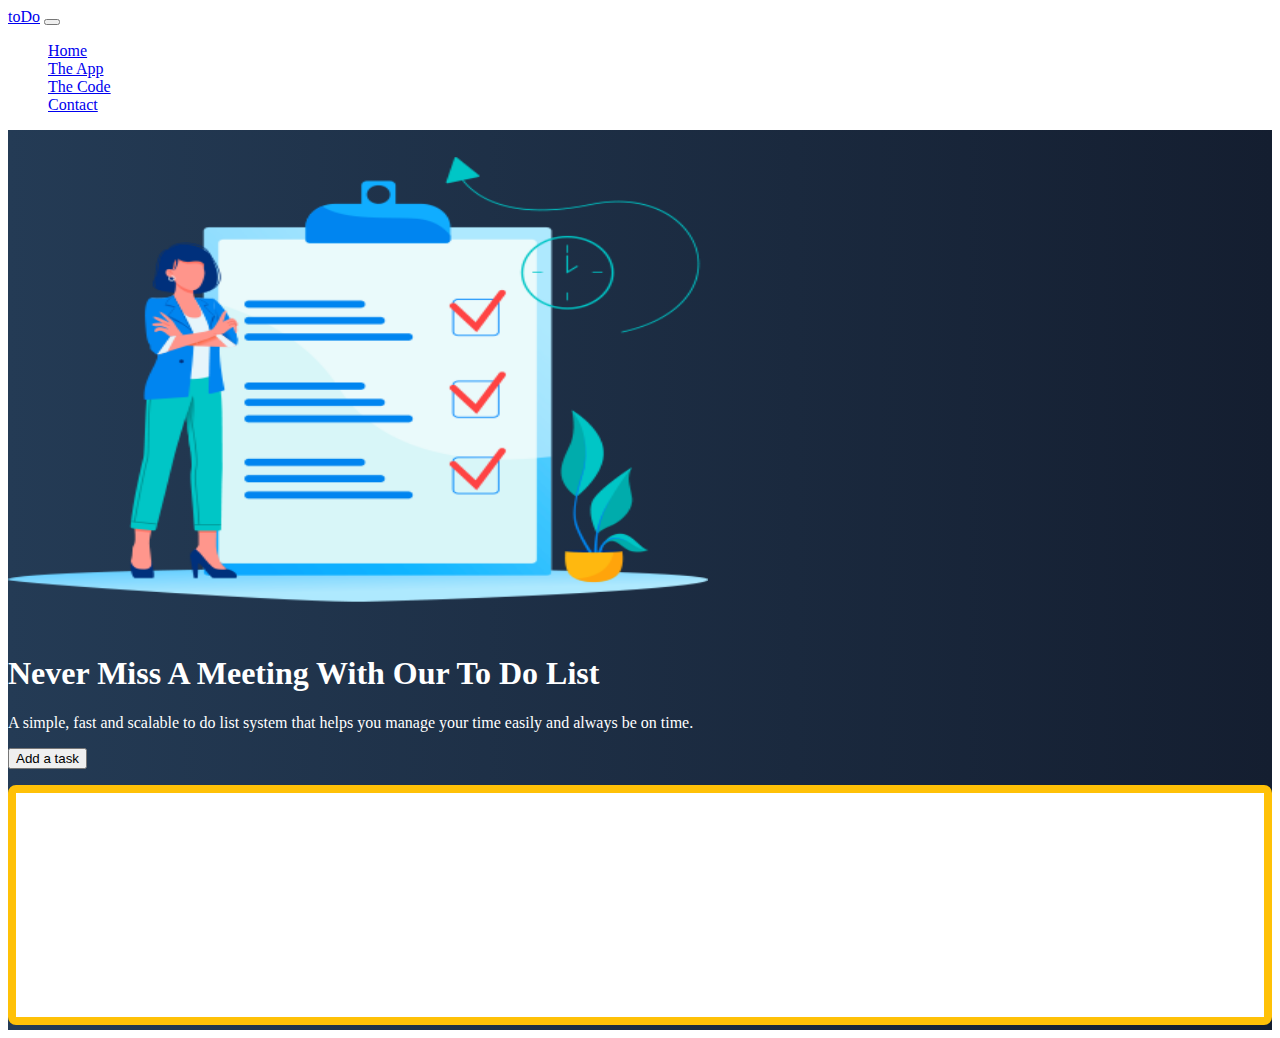
<file: index.html>
<!doctype html>
  <html lang="en">
  
  <head>
      <title>First Project v2</title>
      <!-- Required meta tags -->
      <meta charset="utf-8">
      <meta name="viewport" content="width=device-width, initial-scale=1, shrink-to-fit=no">
  
      <!-- Bootstrap CSS -->
      <link href="https://cdn.jsdelivr.net/npm/bootstrap@5.1.1/dist/css/bootstrap.min.css" rel="stylesheet"
          integrity="sha384-F3w7mX95PdgyTmZZMECAngseQB83DfGTowi0iMjiWaeVhAn4FJkqJByhZMI3AhiU" crossorigin="anonymous">
  <link href="css/site.css" rel="stylesheet" 
      <!-- Convert this to an external style sheet -->
      <style>
          body{
              color:white
          }
          #hero {
              min-height: 100vh;
              background: #141E30;
              /* fallback for old browsers */
              background: -webkit-linear-gradient(to right, #243B55, #141E30);
              /* Chrome 10-25, Safari 5.1-6 */
              background: linear-gradient(to right, #243B55, #141E30);
              /* W3C, IE 10+/ Edge, Firefox 16+, Chrome 26+, Opera 12+, Safari 7+ */
          }
      </style>
  </head>
  
  <body>
      <nav class="navbar navbar-expand-md navbar-dark fixed-top">
          <div class="container-fluid">
              <a class="navbar-brand" href="#">toDo</a>
              <button class="navbar-toggler" type="button" data-bs-toggle="collapse" data-bs-target="#navbarCollapse"
                  aria-controls="navbarCollapse" aria-expanded="false" aria-label="Toggle navigation">
                  <span class="navbar-toggler-icon"></span>
              </button>
              <div class="collapse navbar-collapse" id="navbarCollapse">
                  <ul class="navbar-nav me-auto mb-2 mb-md-0">
                      <li class="nav-item">
                          <a class="nav-link active" aria-current="page" href="index.html">Home</a>
                      </li>
                      <li class="nav-item">
                          <a class="nav-link" href="#">The App</a>
                      </li>
                      <li class="nav-item">
                          <a class="nav-link" href="#">The Code</a>
                      </li>
                      <li class="nav-item">
                          <a class="nav-link" href="contact.html">Contact</a>
                      </li>
                  </ul>
              </div>
          </div>
      </nav>
      <!-- ======= Hero Section ======= -->
      <main id="hero">
          <div class="container col-xxl-8 px-4 py-5">
              <div class="row flex-lg-row-reverse align-items-center g-5 py-5">
                  <div class="col-10 col-sm-8 col-lg-6">
                      <img src="/img/ToDoList.png"
                          class="d-block mx-lg-auto img-fluid" alt="Bootstrap Themes" width="700" height="500"
                          loading="lazy">
                  </div>
                  <div class="col-lg-6">
                      <h1 class="display-5 fw-bold lh-1 mb-3">Never Miss A Meeting With Our To Do List</h1>
                      <p class="lead">A simple, fast and scalable to do list system that helps you manage your time easily
                          and always be on time.
                      </p>
                      <div class="d-grid gap-2 d-md-flex justify-content-md-start">
                          <button type="button" onclick="addTask()" class="btn btn-warning btn-lg px-4 me-md-2">Add a task</button>
                          <div class="taskContainer off-bottom" id="taskItems">
                            <div class="scrollbox">
                              <ul id="list" class="list list-group"></ul>
                            </div>
                        </div>
                         
                      </div>
                  </div>
              </div>
          </div>
      </main>
      <!-- Bootstrap JS -->
      <scrip src="https://cdn.jsdelivr.net/npm/bootstrap@5.1.1/dist/js/bootstrap.bundle.min.js"
          integrity="sha384-/bQdsTh/da6pkI1MST/rWKFNjaCP5gBSY4sEBT38Q/9RBh9AH40zEOg7Hlq2THRZ" crossorigin="anonymous">
      </script>
      <script src="js/site.js"></script>
  </body>
  
  </html>
</file>
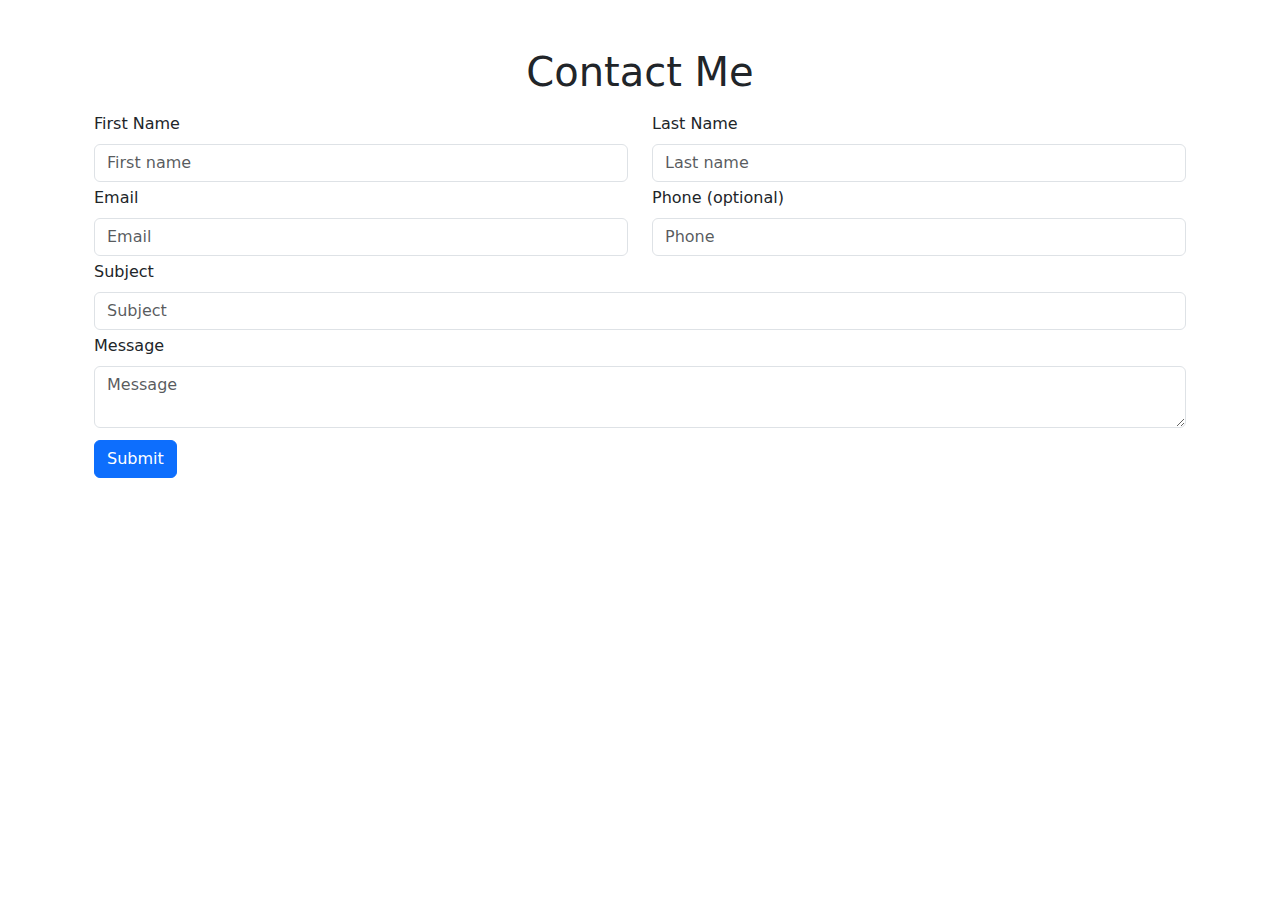
<file: contact.html>
<!doctype html>
<html lang="en">

<head>
    <title>First Project v2</title>
    <!-- Required meta tags -->
    <meta charset="utf-8">
    <meta name="viewport" content="width=device-width, initial-scale=1, shrink-to-fit=no">

    <!-- Bootstrap CSS -->
    <link href="https://cdn.jsdelivr.net/npm/bootstrap@5.1.1/dist/css/bootstrap.min.css" rel="stylesheet"
        integrity="sha384-F3w7mX95PdgyTmZZMECAngseQB83DfGTowi0iMjiWaeVhAn4FJkqJByhZMI3AhiU" crossorigin="anonymous">

        <link href="https://cdn.jsdelivr.net/npm/bootstrap@5.1.1/dist/css/bootstrap.min.css" rel="stylesheet"
</head>

<body>
    <nav class="navbar navbar-expand-md navbar-dark fixed-top">
        <div class="container-fluid">
            <a class="navbar-brand" href="#">ToDo</a>
            <button class="navbar-toggler" type="button" data-bs-toggle="collapse" data-bs-target="#navbarCollapse"
                aria-controls="navbarCollapse" aria-expanded="false" aria-label="Toggle navigation">
                <span class="navbar-toggler-icon"></span>
            </button>
            <div class="collapse navbar-collapse" id="navbarCollapse">
                <ul class="navbar-nav me-auto mb-2 mb-md-0">
                    <li class="nav-item">
                        <a class="nav-link " aria-current="page" href="index.html">Home</a>
                    </li>
                    <li class="nav-item">
                        <a class="nav-link" href="#">The App</a>
                    </li>
                    <li class="nav-item">
                        <a class="nav-link" href="#">The Code</a>
                    </li>
                    <li class="nav-item">
                        <a class="nav-link active" href="contact.html">Contact</a>
                    </li>
                </ul>
            </div>
        </div>
    </nav>
    <!-- ======= Hero Section ======= -->
    <main id="hero">
        <div class="container col-xxl-8 px-4 py-5">
          <h1 class="text-center mb-3">Contact Me</h1>
          <form name="todo-ContactForm" method="POST" data-netlify-recaptcha="true" data-netlify="true"> 
              <div class="row mb-1">
                  <div class="col">
                      <label class="form-label">First Name</label>
                      <input type="text" name="firstName" class="form-control" placeholder="First name"
                          aria-label="First name" required>
                  </div>
                  <div class="col">
                      <label class="form-label">Last Name</label>
                      <input type="text" name="lastName" class="form-control" placeholder="Last name"
                          aria-label="Last name" required>
                  </div>
              </div>
              <div class="row mb-1">
                  <div class="col">
                      <label class="form-label">Email</label>
                      <input type="email" name="email" class="form-control" placeholder="Email"
                          aria-label="Email" required>
                  </div>
                  <div class="col">
                      <label class="form-label">Phone (optional)</label>
                      <input type="text" name="phone" class="form-control" placeholder="Phone"
                          aria-label="Phone">
                  </div>
              </div>
              <div class="row mb-1">
                  <div class="col">
                      <label class="form-label">Subject</label>
                      <input type="text" name="subject" class="form-control" placeholder="Subject"
                          aria-label="Subject" required>
                  </div>
              </div>
              <div class="row mb-1">
                  <div class="col">
                      <label class="form-label">Message</label>
                      <textarea type="text" name="message" class="form-control" placeholder="Message"
                          aria-label="Message" required></textarea>
                  </div>
              </div>
              <div data-netlify-recaptcha="true"></div>
              <button type="submit" class="btn btn-primary mt-2">Submit</button>
          </form>
        </div>
    </main>
    <!-- Bootstrap JS -->
    <script src="https://cdn.jsdelivr.net/npm/bootstrap@5.1.1/dist/js/bootstrap.bundle.min.js"
        integrity="sha384-/bQdsTh/da6pkI1MST/rWKFNjaCP5gBSY4sEBT38Q/9RBh9AH40zEOg7Hlq2THRZ" crossorigin="anonymous">
    </script>
</body>

</html>
</file>
<file: css/site.css>
body {
    color: white
}

#hero {
    height: 100vh;
    background: #141E30;
    /* fallback for old browsers */
    background: -webkit-linear-gradient(to right, #243B55, #141E30);
    /* Chrome 10-25, Safari 5.1-6 */
    background: linear-gradient(to right, #243B55, #141E30);
    /* W3C, IE 10+/ Edge, Firefox 16+, Chrome 26+, Opera 12+, Safari 7+ */
}

.taskContainer {
    background-color: white;
    border: solid .5em #ffc107;
    border-radius: .5em;
    box-sizing: border-box;
    flex: 0 0 30%;
    height: 240px;
    margin-top: 1em;
    overflow: auto;
}


#taskItems {
    overflow: hidden;
    position: relative;

}

#taskItems .scrollbox {
    height: 100%;
    overflow: auto;
}


.list {
    list-style: none;
    margin: 0;
    padding: 0;
}

.item {
    background-color: lightgray;
    color: #212121;
    margin: .25em;
    padding: .5em;
}
</file>
